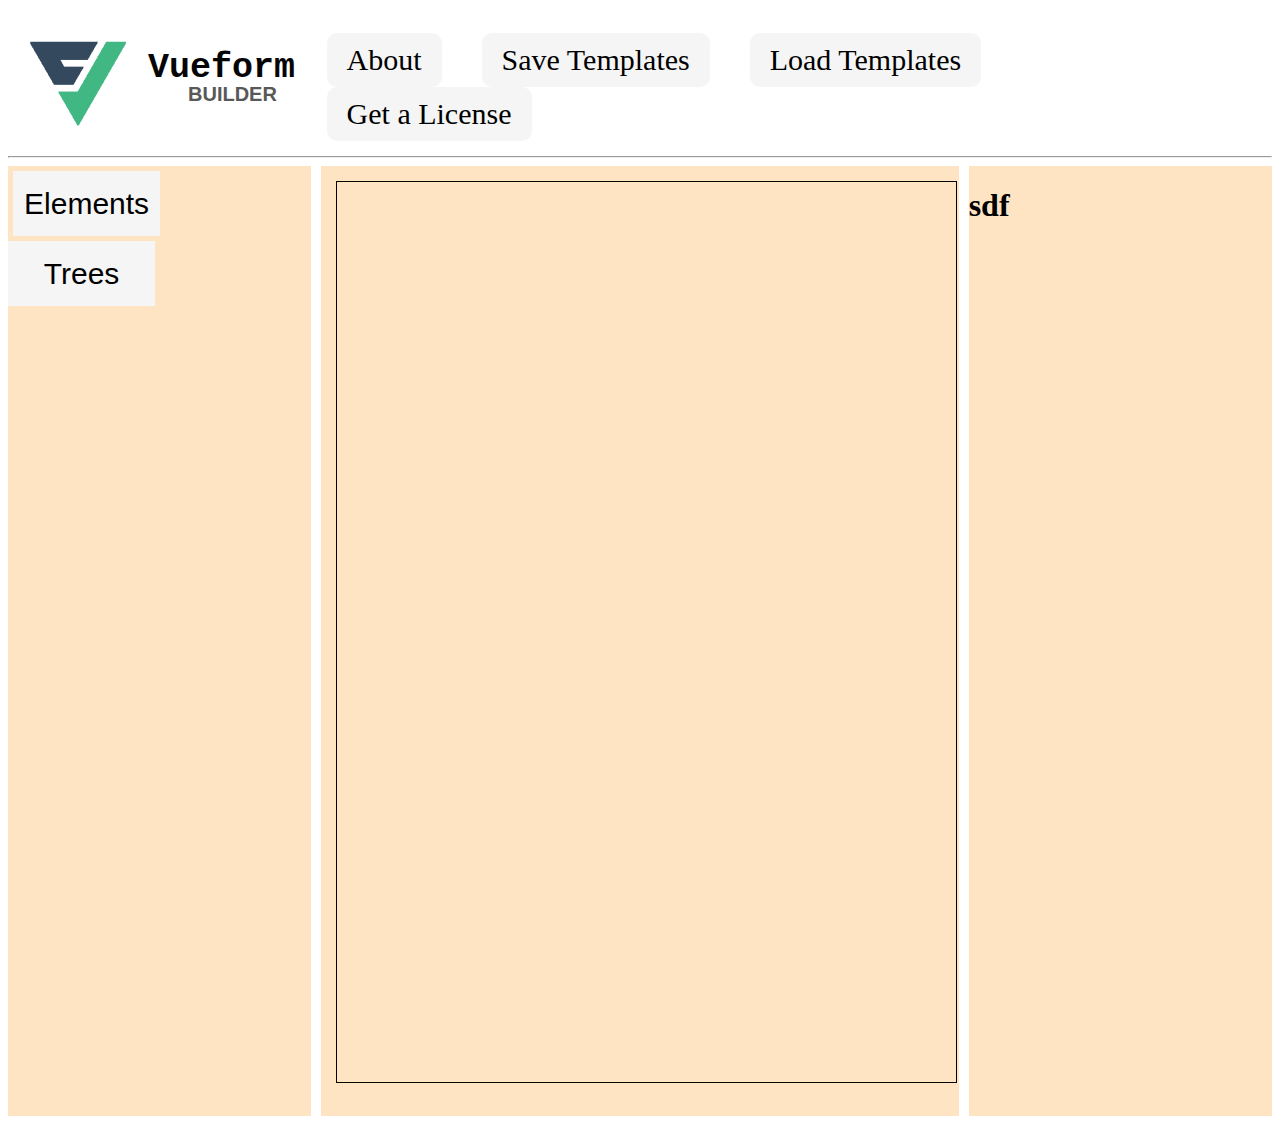
<file: index.html>
<!DOCTYPE html>
<html lang="en">
<head>
    
    
    <title>Document</title>
    <link rel="stylesheet" href="style.css">
</head>
<body>
    <div class="page">

        <div class="navbar">

            <div class="log-img">
                <img id="img" src="logo.png" alt="logo/png">
                <div class="logo">
                    <p id="vueform">Vueform</p>
                    <p id="builder">BUILDER</p>
                </div>
             </div>

             <div class="navigation">
                <ul>
                    <li class="active">About</li>
                    <li class="active">Save Templates</li>
                    <li class="active">Load Templates</li>
                    <li class="active">Get a License</li>
                </ul>
             </div>
     </div> 
            <hr>

            <div class="container">

                    <div class="section1">

                        <div class="hero">
                            <div class="btnbox">
                            <button id="element-btn" onclick="element()">Elements</button>
                            <button id="trees-btn" onclick="tree()">Trees</button>
                            </div>

                            <div class="content" id="content1">
                                    <div class="element-containt">    
                                        <input id="search-element" type="text" placeholder="serch for elements">
                                        </div> 
                                        <!-- ---------------------- -->
                                    <div class="heroo">
                                                <div class="btnbox-blw">
                                                    <button id="field-btn" onclick="fieldsss()">field</button>
                                                    <button id="static-btn" onclick="staticsss()">Static</button>
                                                    <button id="structure-btn" onclick="structuresss()">Structure</button>
                                                </div>

                                                <div id="div1" ondrop="drop(event)" ondragover="allowDrop(event)">  
                                                </div>
                                                    <div class="field-content" id="content1-blw"   draggable="true" ondragstart="drag(event)" id="drag1">
                                                        <div class="content-blw">
                                                        <div class="matter">
                                                            <p id="heading">Text input</p>
                                                            <p id="para">Single line text input</p>
                                                        </div>
                                                        <div class="matter">
                                                            <p id="heading">Number input</p>
                                                            <p id="para">input fild that only allows numberes</p>
                                                        </div>
                                                        <div class="matter">
                                                            <p id="heading">Email Adress</p>
                                                            <p id="para">Text field that expext only emails</p>
                                                        </div>
                                                        <div class="matter">
                                                            <p id="heading">Phone Number</p>
                                                            <p id="para">input fild that only allows numberes</p>
                                                        </div>
                                                        </div>
                                                    </div>

                                                    <div id="div1" ondrop="drop(event)" ondragover="allowDrop(event)">  
                                                    </div>
                                                    <div class="field-content" id="content2-blw"   draggable="true" ondragstart="drag(event)" id="drag1">
                                                        <div class="content-blw">
                                                        <div class="matter">
                                                            <p id="heading">submit button</p>
                                                            <p id="para">button that trigger submit</p>
                                                        </div>
                                                        <div class="matter">
                                                            <p id="heading">Reset button</p>
                                                            <p id="para">button that trigger submit</p>
                                                        </div>
                                                        <div class="matter">
                                                            <p id="heading">primary button</p>
                                                            <p id="para">button with primary color</p>
                                                        </div>
                                                        <div class="matter">
                                                            <p id="heading">Secondary Button</p>
                                                            <p id="para">button with secondary color</p>
                                                        </div>
                                                        </div>
                                                    </div>

                                            <div id="div1" ondrop="drop(event)" ondragover="allowDrop(event)">  
                                                </div>
                                                    <div class="field-content" id="content3-blw" draggable="true" ondragstart="drag(event)" id="drag1">
                                                        <div class="content-blw">
                                                        <div class="matter">
                                                            <p id="heading">Tab</p>
                                                            <p id="para">break forms into tabs</p>
                                                        </div>
                                                        <div class="matter">
                                                            <p id="heading">Step</p>
                                                            <p id="para">break forms into steps</p>
                                                        </div>
                                                        <div class="matter">
                                                            <p id="heading">Button 1</p>
                                                            <p id="para">one coloumn each other</p>
                                                        </div>
                                                        <div class="matter">
                                                            <p id="heading">Button 2</p>
                                                            <p id="para">two colomn to each other</p>
                                                        </div>
                                                        </div>
                                                    </div>

                                                </div>


                                     </div>


                                        <!-- -------------------------- -->
                                        
                        
                            

                            <div class="content" id="content2">
                                <div class="element-containt">
                                    <input id="search-tree"  type="text" placeholder="serch for trees">
                                    </div>


                                    <div id="div1" ondrop="drop(event)" ondragover="allowDrop(event)">  
                                      </div>
                                    <div class="matters">
                                        <p id="headings"  draggable="true" ondragstart="drag(event)" id="drag1">My forms</p>    
                                    </div>

                            </div>
                        </div>
                    </div>



                    <div class="section2">
                        <div id="div2" ondrop="drop(event)" ondragover="allowDrop(event)"></div>

                    </div>

                    <div class="section3">
                        <h1>sdf</h1>

                    </div>

                    </div>



            </div>



    </div>



    <script>
  var content1 = document.getElementById("content1");
var content2 = document.getElementById("content2");
var elements = document.getElementById("element-btn");
var treess = document.getElementById("trees-btn");
var fieldss = document.getElementById("field-btn");
var statics = document.getElementById("static-btn");
var structurs = document.getElementById("structure-btn");
var content1s = document.getElementById("content1-blw");
var content2s = document.getElementById("content2-blw");
var content3s = document.getElementById("content3-blw");


function element(){
    content1.style.transform = "translateX(0)";
    content2.style.transform = "translateX(100%)";  
    content1.style.display = "flex"; 
    content2.style.display = "none";                        
}

function tree(){
    content1.style.transform = "translateX(100%)";
    content2.style.transform = "translateX(0)"; 
    content2.style.display = "flex"; 
    content1.style.display = "none";                  
}
function fieldsss(){
content1s.style.transform = "translateX(0)";
content2s.style.transform = "translateX(100%)";
content3s.style.transform = "translateX(100%)";
content1s.style.display = "flex";
content2s.style.display = "none";
content3s.style.display = "none";
    }

    function staticsss(){
 content1s.style.transform = "translateX(100%)";
content2s.style.transform = "translateX(0)";
content3s.style.transform = "translateX(100%)";
content2s.style.display = "flex";
content1s.style.display = "none";
content3s.style.display = "none";
  }

    function structuresss(){
 content1s.style.transform = "translateX(100%)";
content2s.style.transform = "translateX(100%)";
content3s.style.transform = "translateX(0)";
content3s.style.display = "flex";
content2s.style.display = "none";
content1s.style.display = "none";
    }
    function allowDrop(ev) {
  ev.preventDefault();
}

function drag(ev) {
  ev.dataTransfer.setData("text", ev.target.id);
}

function drop(ev) {
  ev.preventDefault();
  var data = ev.dataTransfer.getData("text");
  ev.target.appendChild(document.getElementById(data));
}


    </script>
</body>
</html>
</file>
<file: style.css>
.navbar{
    display: flex;
    flex-direction: row;
    justify-content: space-between;
    align-items: center;
}
.logo-img{
    display: flex;
    flex-direction: row;
}
.logo{
    display: flex;
    flex-direction: column;
}
#img{
    float: left;
    height: 140px;
    width: 140px;
   
}
#vueform{
    font-family: monospace;
    font-size: 35px;
    font-weight: bolder;
    color: rgb(5, 5, 5);
    margin-top: 40px;
}
#builder{
    font-family: 'Gill Sans', 'Gill Sans MT', Calibri, 'Trebuchet MS', sans-serif;
    font-size: 20px;
    font-weight: bold;
    color: rgb(88, 88, 88);
    margin-left: 40px;
    margin-top: -40px;
}
ul{
    list-style-type: none;
    margin-right: 140px;
    background-color: rgb(28, 24, 24);
    border: 1px solid white;
}
li{
    float: left;
}
.active{
    font-size: 30px;
    margin: 0px 20px;
    background-color: whitesmoke;
    padding: 10px 20px;
    border-radius: 10px;
}
.active:hover{
    cursor: pointer;
    background-color: white;
}

/* ============================================ */

.container{
    display: grid;
    grid-template-columns: 24% auto 24%;
    /* grid-template-rows: auto auto auto; */
    grid-gap: 10px;
    flex-direction: column;
}

.section1{
    background-color: bisque;
}
.section2{
    background-color: bisque;
}
.section3{
    background-color: bisque;
}


/* =============================================== */

.hero{
    width: 100%;
    height: 950px;
    position: relative;
    overflow: hidden;
}
.btn-box{
    display: flex;
   
}
.btn-box button{
    cursor: pointer;
  
}
.content{
    width: 100%;
    display: none;
    position: relative;    
    transform: translateX(100%);
}

#content1{
    transform: translateX(0px);
}
.element-containt{
    width: 100%;
}
#element-btn{
height: 65px;
width: 48.5%;
font-size: 30px;
background-color: whitesmoke;
border-style: none;
margin-left: 5px;
margin-top: 5px;
cursor: pointer;

}

#trees-btn{
    height: 65px;
    width: 48.5%;
    font-size: 30px;
    background-color: whitesmoke;
    border-style: none;
    margin-right: 5px;
    margin-top: 5px;
    cursor: pointer;
}
#search-element{
    width: 88%;
    margin: 15px;
    height: 65px;
    font-size: 30px;
    border-style: none;
    background-color: whitesmoke;
    padding: 0 20px;
    border-radius: 15px;
}
#search-tree{
    width: 88%;
    margin : 15px;
    height: 65px;
    font-size: 30px;
    border-style: none;
    background-color: whitesmoke;
    padding: 0 20px;
    border-radius: 15px;
}

/* ================== */
.heroo{
    width: 100%;
    height: auto;
    /* position: relative; */
    position: absolute;
    overflow: hidden;
    margin-top: 95px;

}
.btnbox-blw{
    display: flex;
    margin: 10px;
    
}
.field-content{

    width: 100%;
    display: none;
    position: relative;    
    transform: translateX(100%);  
}
#content1-blw{
    transform: translateX(0px);
}
.containt-blw{
    width: 100%;
}
/* ===================== */

#field-btn{
    width: 33%;
    height: 65px;
    padding: 10px;
    border: 1px solid whitesmoke;
    background-color: white;
    font-weight: 30px;
    font-size: 25px;
}
#static-btn{
    width: 33%;
    height: 65px;
    padding: 10px;
    border: 1px solid whitesmoke;
    background-color: white;
    font-weight: 30px;
    font-size: 25px;
}
#structure-btn{
    width: 33%;
    height: 65px;
    padding: 10px;
    border: 1px solid whitesmoke;
    background-color: white;
    font-weight: 30px;
    font-size: 25px;
}
.matter{
background-color: whitesmoke;
margin-top: -25px;
width: 100%;
padding-right: 20px;
margin-left: 20px;
}
.matter:hover{
background-color: white;
}
#heading{
    width: 100%;
font-size: 25px;
font-weight: bold;
font-family: monospace;
color: black;
margin-left: 100px;

padding-top: 30px;
}
#para{
    width: 100%;
    font-size: 20px;
    font-weight: bolder;
    font-family: monospace;
color: rgb(71, 69, 69);
margin-left: 100px;
margin-top: -25px;
padding-bottom: 30px;
}
.matters{
    background-color: whitesmoke;
    margin-top: -25px;
    width: 92%;
    padding-right: 0px;
    margin-left: -590px;
    margin-top: 100px;
    }
    .matters:hover{
    background-color: white;
    }
    #headings{
    width: 70%;
    font-size: 25px;
    font-weight: bold;
    font-family: monospace;
    color: black;
    margin-left: 100px;
    padding-top: 30px;
    }

    #div2{
        width: 97%;
        height: 900px;
        border: 1px solid black;
        margin: 15px;
    }
</file>
